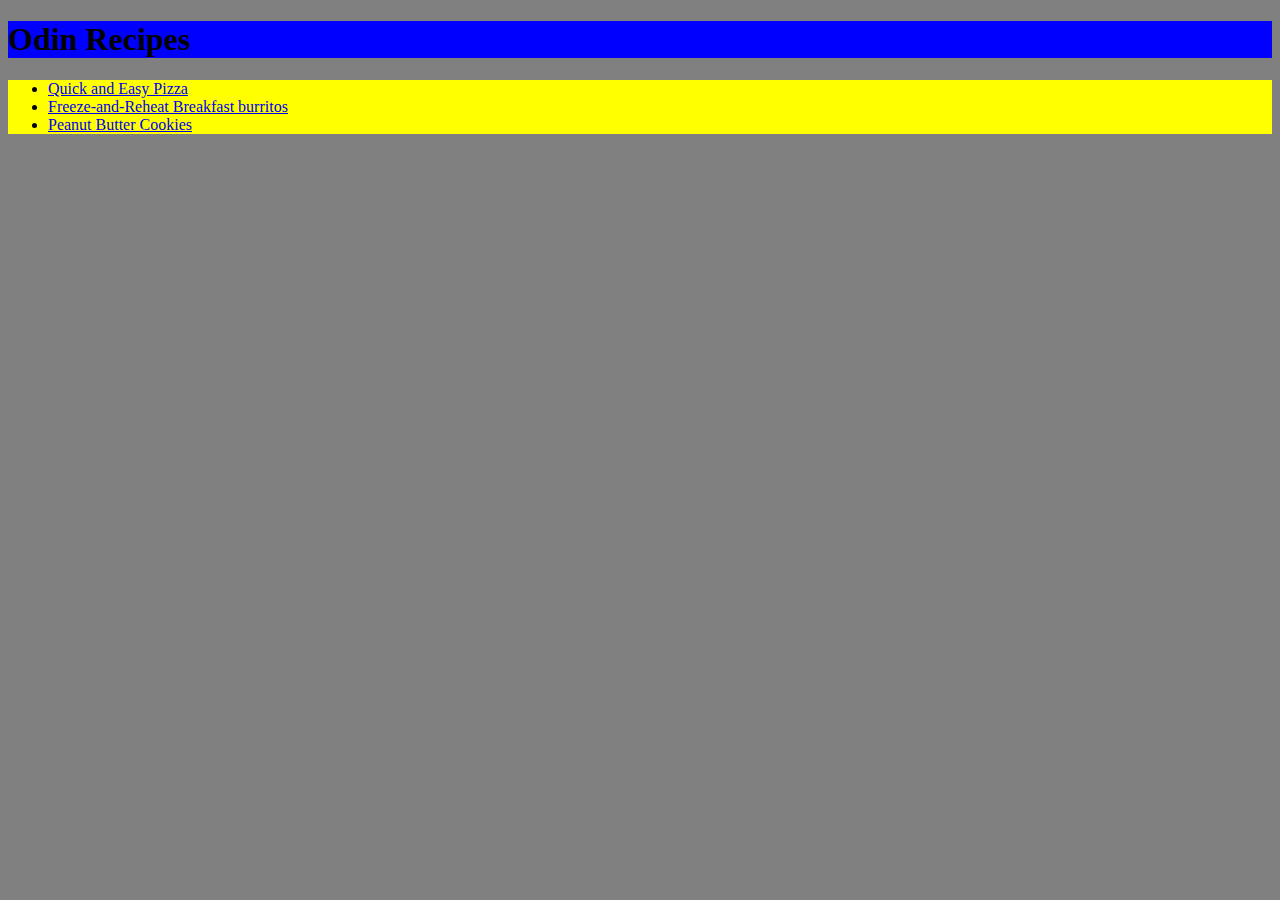
<file: index.html>
<!DOCTYPE html>
<head>
    <meta charset="UTF-8">
    <link rel="stylesheet" href="style.css">
    <title>Odin Recipes</title>
</head>
<body>
    <h1>Odin Recipes</h1>
<ul>
    <li><a href="./recipes/Quick and Easy Pizza.html">Quick and Easy Pizza</a></li>
    <li><a href="./recipes/Freeze-and-Reheat Breakfast Burritos.html">Freeze-and-Reheat Breakfast burritos</a></li>
    <li><a href="./recipes/Peanut Butter Cookies.html">Peanut Butter Cookies</a></li>
</ul>
    


</body>
</file>
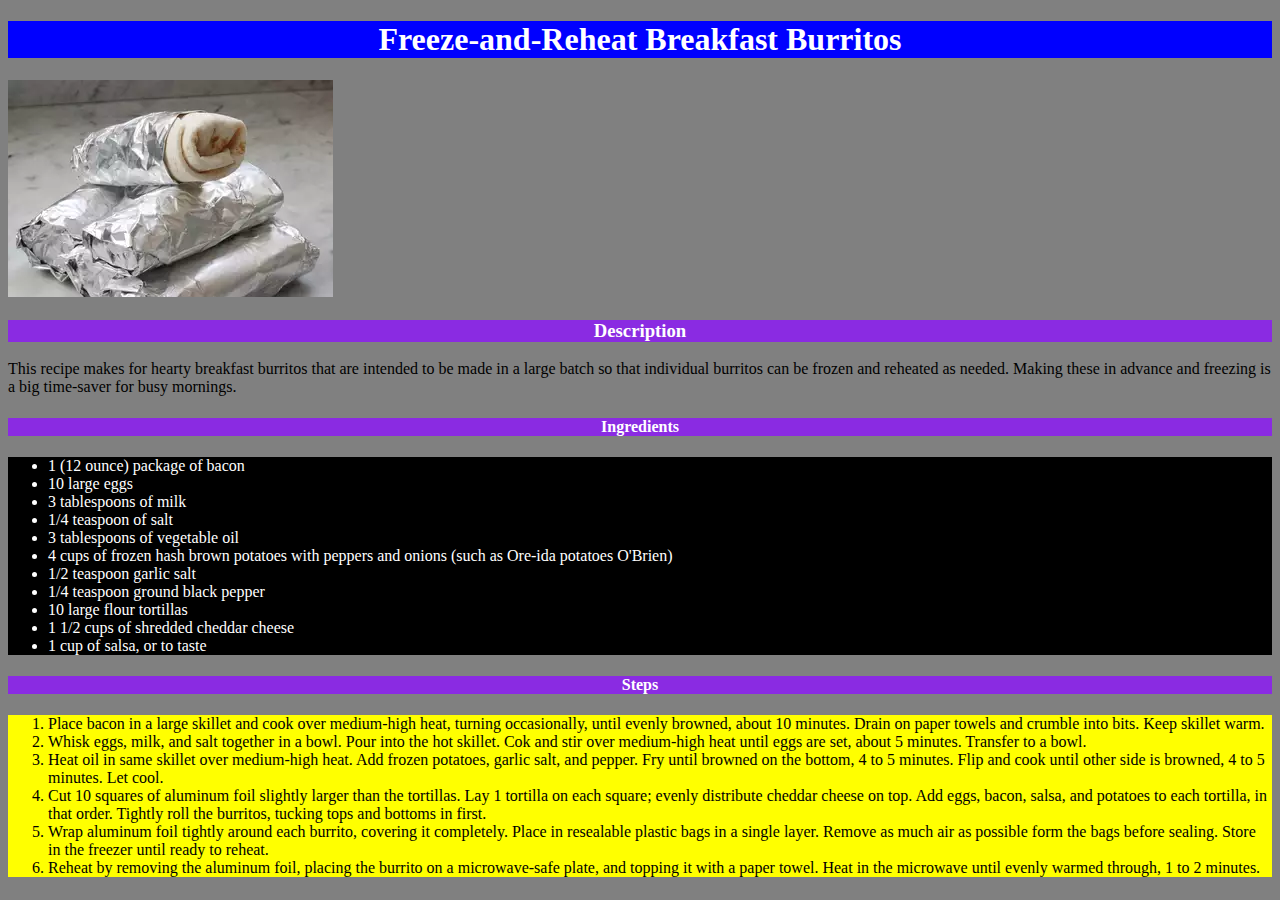
<file: recipes/Freeze-and-Reheat Breakfast Burritos.html>
<!DOCTYPE html>
<head>
    <meta charset="UTF-8">
    <link rel="stylesheet" href="Burritos-style.css">
    <title>Freeze-and-Reheat Breakfast Burritos</title>
</head>
<body>
    <h1>Freeze-and-Reheat Breakfast Burritos</h1>
    <img src="./burritos.jpeg" alt="A picture of burritos wrapped in aluminum foil.">
    <h3>Description</h3>
    <p>This recipe makes for hearty breakfast burritos that are intended to be made in a large batch so that individual burritos can be frozen and reheated as needed. Making these in advance and freezing is a big time-saver for busy mornings.</p>
    <h4>Ingredients</h4>
    <ul>
        <li>1 (12 ounce) package of bacon</li>
        <li>10 large eggs</li>
        <li>3 tablespoons of milk</li>
        <li>1/4 teaspoon of salt</li>
        <li>3 tablespoons of vegetable oil</li>
        <li>4 cups of frozen hash brown potatoes with peppers and onions (such as Ore-ida potatoes O'Brien)</li>
        <li>1/2 teaspoon garlic salt</li>
        <li>1/4 teaspoon ground black pepper</li>
        <li>10 large flour tortillas</li>
        <li>1 1/2 cups of shredded cheddar cheese</li>
        <li>1 cup of salsa, or to taste</li>
    </ul>
    <h4>Steps</h4>
    <ol>
        <li>Place bacon in a large skillet and cook over medium-high heat, turning occasionally, until evenly browned, about 10 minutes. Drain on paper towels and crumble into bits. Keep skillet warm.</li>
        <li>Whisk eggs, milk, and salt together in a bowl. Pour into the hot skillet. Cok and stir over medium-high heat until eggs are set, about 5 minutes. Transfer to a bowl.</li>
        <li>Heat oil in same skillet over medium-high heat. Add frozen potatoes, garlic salt, and pepper. Fry until browned on the bottom, 4 to 5 minutes. Flip and cook until other side is browned, 4 to 5 minutes. Let cool.</li>
        <li>Cut 10 squares of aluminum foil slightly larger than the tortillas. Lay 1 tortilla on each square; evenly distribute cheddar cheese on top. Add eggs, bacon, salsa, and potatoes to each tortilla, in that order. Tightly roll the burritos, tucking tops and bottoms in first.</li>
        <li>Wrap aluminum foil tightly around each burrito, covering it completely. Place in resealable plastic bags in a single layer. Remove as much air as possible form the bags before sealing. Store in the freezer until ready to reheat.</li>
        <li>Reheat by removing the aluminum foil, placing the burrito on a microwave-safe plate, and topping it with a paper towel. Heat in the microwave until evenly warmed through, 1 to 2 minutes.</li>
    </ol>
</body>
</file>
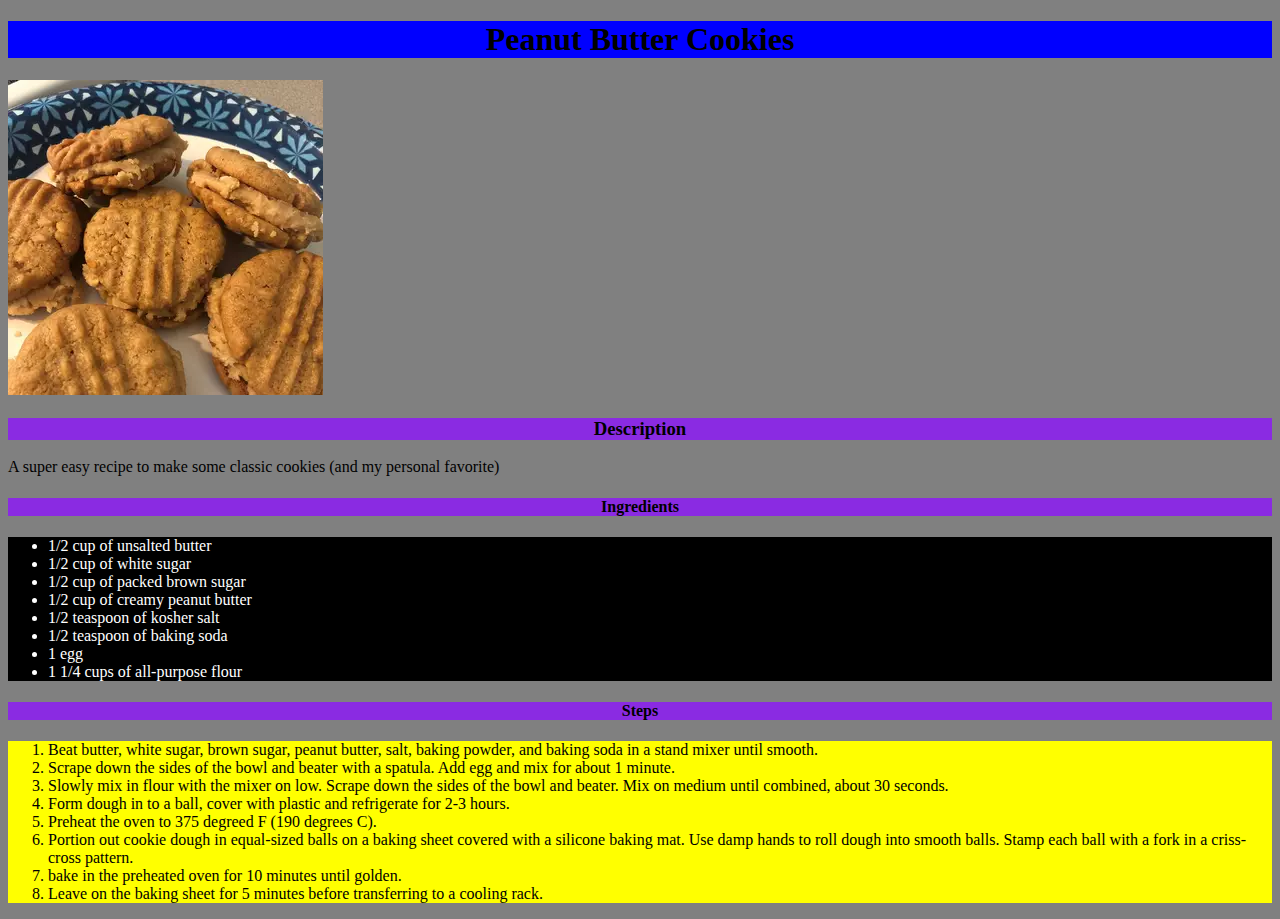
<file: recipes/Peanut Butter Cookies.html>
<!DOCTYPE html>
<head>
    <meta charset="UTF-8">
    <link rel="stylesheet" href="Cookies-style.css">
    <title>Peanut Butter Cookies</title>
</head>
<body>
    <h1>Peanut Butter Cookies</h1>
    <img src="./PBcookies.jpeg">
    <h3>Description</h3>
    <p>A super easy recipe to make some classic cookies (and my personal favorite)</p>
    <h4>Ingredients</h4>
    <ul>
        <li>1/2 cup of unsalted butter</li>
        <li>1/2 cup of white sugar</li>
        <li>1/2 cup of packed brown sugar</li>
        <li>1/2 cup of creamy peanut butter</li>
        <li>1/2 teaspoon of kosher salt</li>
        <li>1/2 teaspoon of baking soda</li>
        <li>1 egg</li>
        <li>1 1/4 cups of all-purpose flour</li>
    </ul>
    <h4>Steps</h4>
    <ol>
        <li>Beat butter, white sugar, brown sugar, peanut butter, salt, baking powder, and baking soda in a stand mixer until smooth.</li>
        <li>Scrape down the sides of the bowl and beater with a spatula. Add egg and mix for about 1 minute.</li>
        <li>Slowly mix in flour with the mixer on low. Scrape down the sides of the bowl and beater. Mix on medium until combined, about 30 seconds.</li>
        <li>Form dough in to a ball, cover with plastic and refrigerate for 2-3 hours.</li>
        <li>Preheat the oven to 375 degreed F (190 degrees C).</li>
        <li>Portion out cookie dough in equal-sized balls on a baking sheet covered with a silicone baking mat. Use damp hands to roll dough into smooth balls. Stamp each ball with a fork in a criss-cross pattern.</li>
        <li>bake in the preheated oven for 10 minutes until golden.</li>
        <li>Leave on the baking sheet for 5 minutes before transferring to a cooling rack.</li>
    </ol>
</body>
</file>
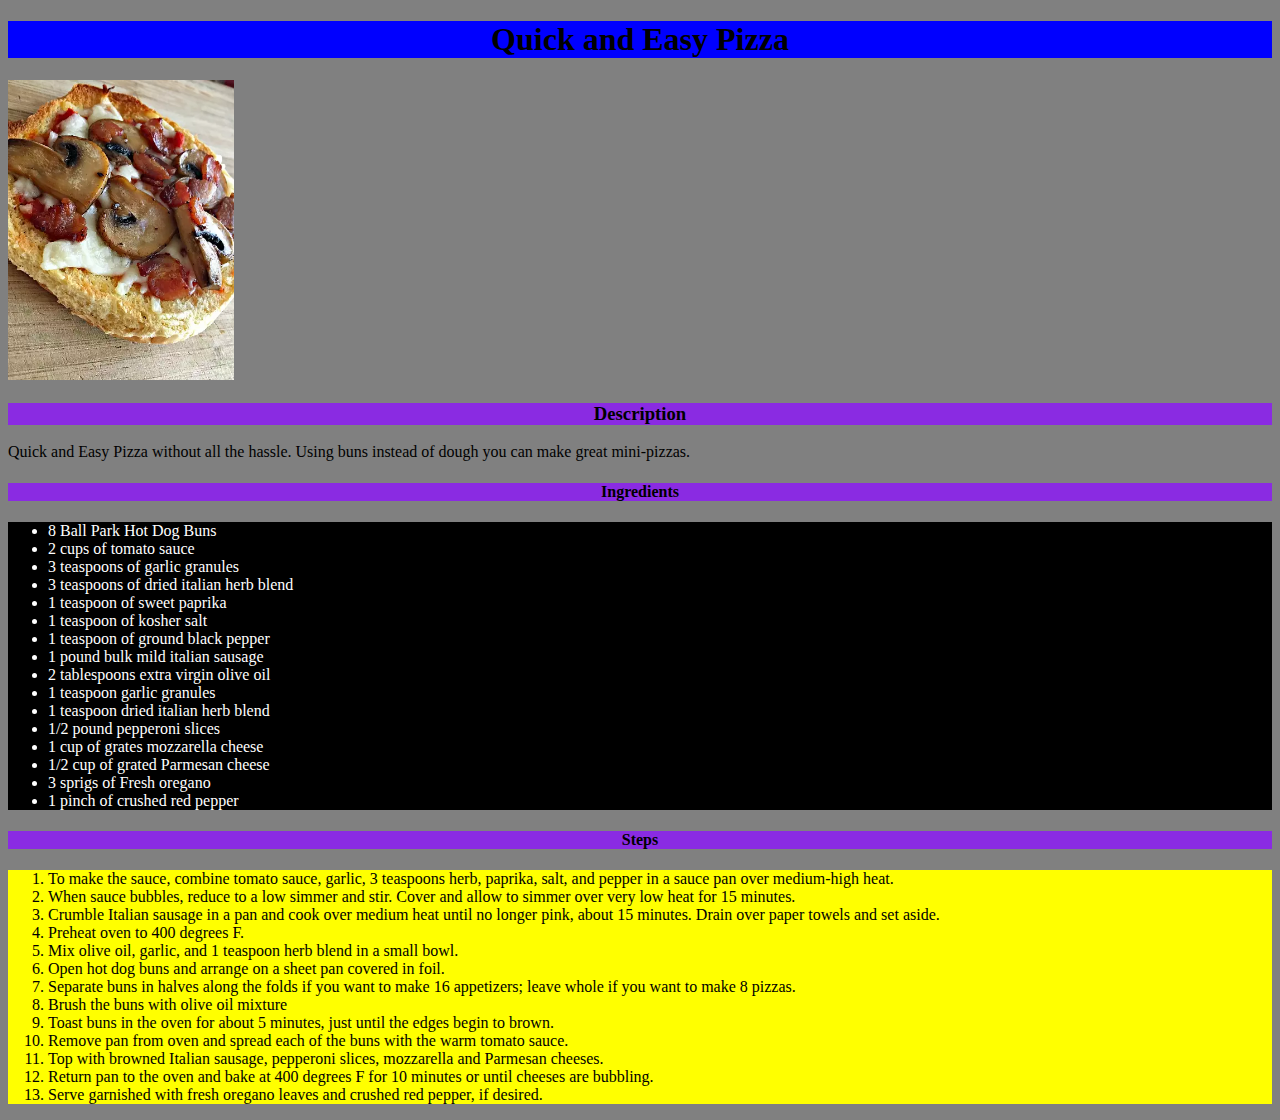
<file: recipes/Quick and Easy Pizza.html>
<!DOCTYPE html>
<head>
    <meta charset="UTF-8">
    <link rel="stylesheet" href="Pizza-style.css">
    <title>Quick and Easy Pizza</title>
</head>
<body>
    <h1>Quick and Easy Pizza</h1>
    <img src="./Pizza.jpeg">
    <h3>Description</h3>
    <p>Quick and Easy Pizza without all the hassle. Using buns instead of dough you can make great mini-pizzas.</p>
    <h4>Ingredients</h4>
    <ul>
        <li>8 Ball Park Hot Dog Buns</li>
        <li>2 cups of tomato sauce</li>
        <li>3 teaspoons of garlic granules</li>
        <li>3 teaspoons of dried italian herb blend</li>
        <li>1 teaspoon of sweet paprika</li>
        <li>1 teaspoon of kosher salt</li>
        <li>1 teaspoon of ground black pepper</li>
        <li>1 pound bulk mild italian sausage</li>
        <li>2 tablespoons extra virgin olive oil</li>
        <li>1 teaspoon garlic granules</li>
        <li>1 teaspoon dried italian herb blend</li>
        <li>1/2 pound pepperoni slices</li>
        <li>1 cup of grates mozzarella cheese</li>
        <li>1/2 cup of grated Parmesan cheese</li>
        <li>3 sprigs of Fresh oregano</li>
        <li>1 pinch of crushed red pepper</li>
    </ul>
    <h4>Steps</h4>
    <ol>
        <li>To make the sauce, combine tomato sauce, garlic, 3 teaspoons herb, paprika, salt, and pepper in a sauce pan over medium-high heat.</li>
        <li>When sauce bubbles, reduce to a low simmer and stir. Cover and allow to simmer over very low heat for 15 minutes.</li>
        <li>Crumble Italian sausage in a pan and cook over medium heat until no longer pink, about 15 minutes. Drain over paper towels and set aside.</li>
        <li>Preheat oven to 400 degrees F.</li>
        <li>Mix olive oil, garlic, and 1 teaspoon herb blend in a small bowl.</li>
        <li>Open hot dog buns and arrange on a sheet pan covered in foil.</li>
        <li>Separate buns in halves along the folds if you want to make 16 appetizers; leave whole if you want to make 8 pizzas.</li>
        <li>Brush the buns with olive oil mixture</li>
        <li>Toast buns in the oven for about 5 minutes, just until the edges begin to brown.</li>
        <li>Remove pan from oven and spread each of the buns with the warm tomato sauce.</li>
        <li>Top with browned Italian sausage, pepperoni slices, mozzarella and Parmesan cheeses.</li>
        <li>Return pan to the oven and bake at 400 degrees F for 10 minutes or until cheeses are bubbling.</li>
        <li>Serve garnished with fresh oregano leaves and crushed red pepper, if desired.</li>
    </ol>

    </body>
</file>
<file: style.css>
body {
    background-color: gray;
}

h1 {
    background-color: blue;
}

ul {
    background-color: yellow;
}
</file>
<file: recipes/Burritos-style.css>
body {
    background-color: gray;
}

h1 {
    background-color: blue;
    color: white;
    text-align: center;
}

h3, h4 {
    background-color: blueviolet;
    color: white;
    text-align: center;
}

ul {
    background-color: black;
    color: white;
}

ol {
    background-color: yellow;
    color: black;
}
</file>
<file: recipes/Cookies-style.css>
body {
    background-color: gray;
}

h1 {
    background-color: blue;
    text-align: center;
}

h3, h4 {
    background-color: blueviolet;
    text-align: center;
}

ul {
    background-color: black;
    color: white;
}

ol {
    background-color: yellow;
}
</file>
<file: recipes/Pizza-style.css>
body {
    background-color: gray;
}

img {
    height: 300px;
    width: auto;
}

h1 {
    background-color: blue;
    text-align: center;
}

h3, h4 {
    background-color: blueviolet;
    text-align: center;
}

ul {
    background-color: black;
    color: white;
}

ol {
    background-color: yellow;
}
</file>
